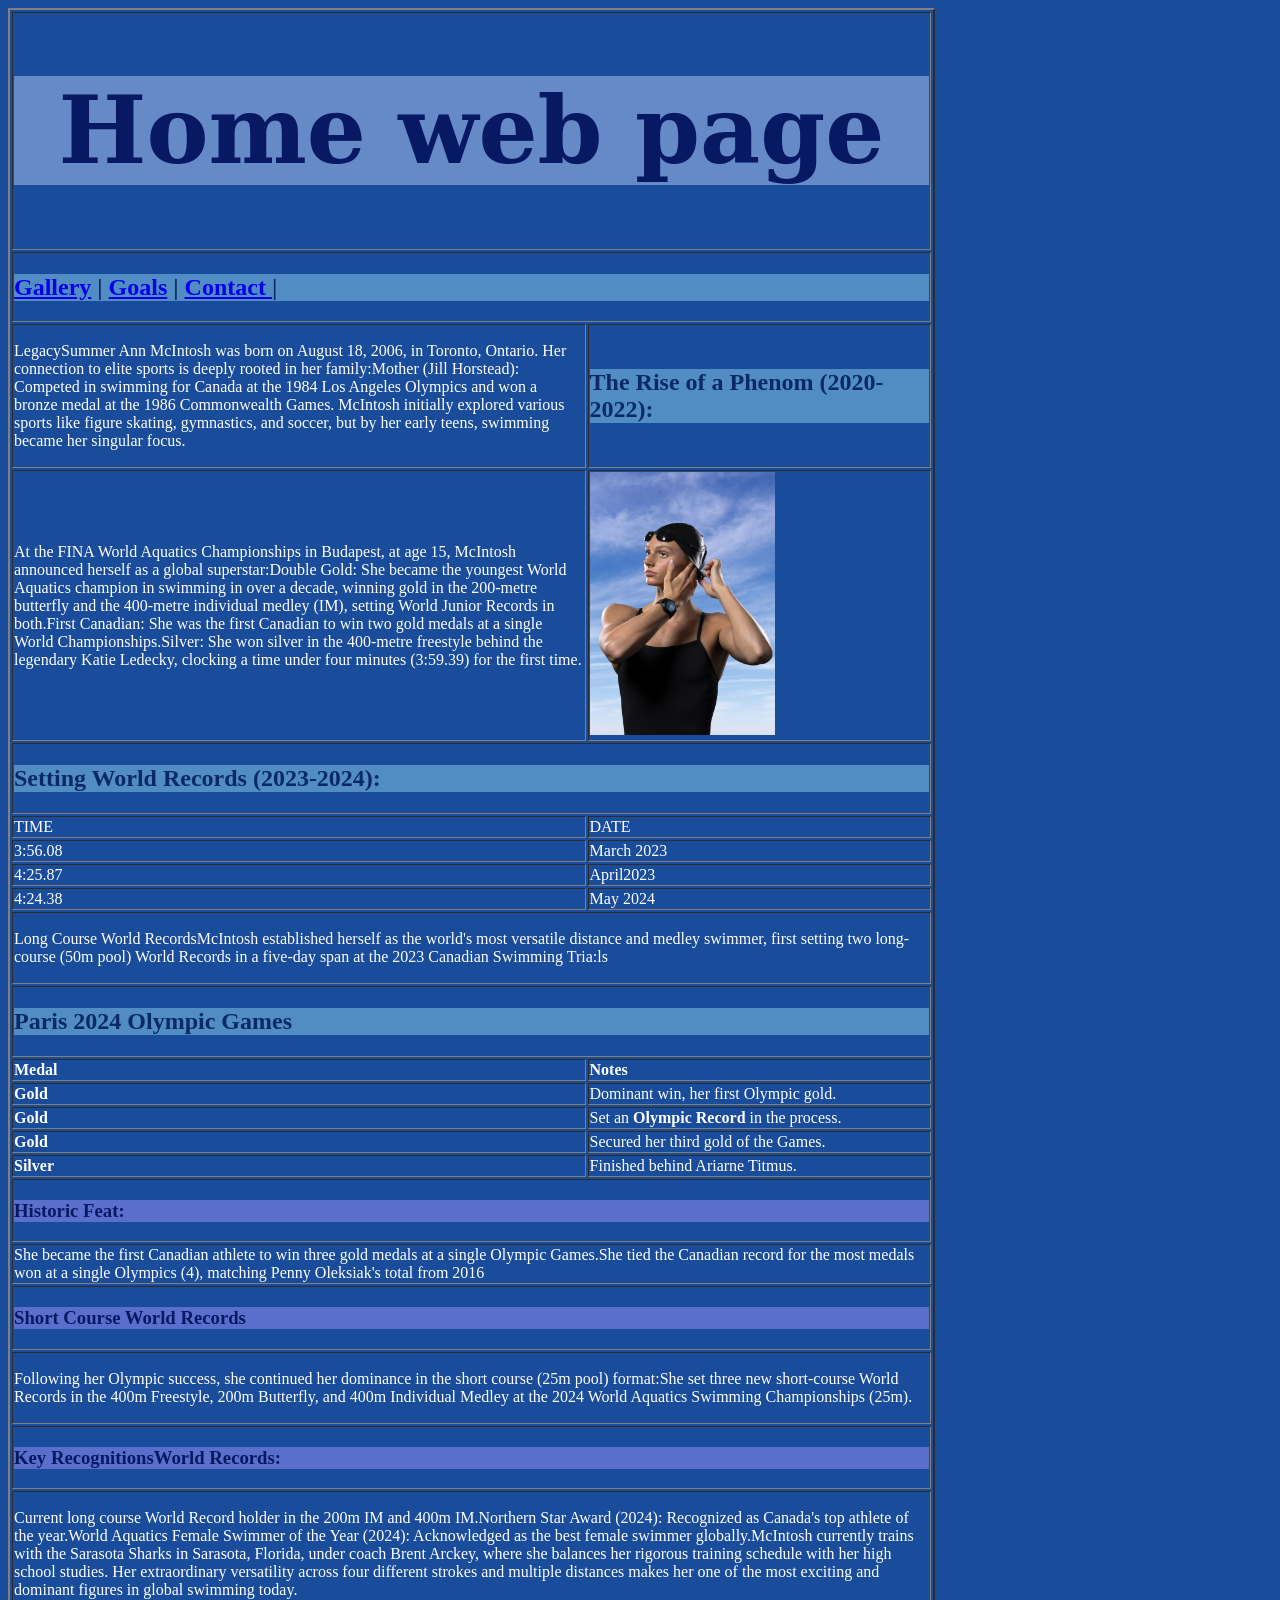
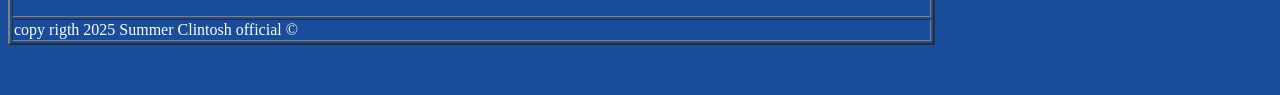
<file: Index.html>
<!doctype html>
<html>
<head>
<meta charset="utf-8">
<title>Home Web page</title>

<!-- AQUÍ está el favicon, fuera del <style> y en el <head> -->
<link rel="icon" href="images/favic.ico" type="image/x-icon">
<link rel="shortcut icon" href="images/favic.ico" type="image/x-icon">

<!-- Tu CSS -->
<link rel="stylesheet" href="untitled-2.css">

</head>

<body>
<table width="927" border="2">
  <tbody>
    <tr>
      <td colspan="2"><h1>Home web page</h1></td>
    </tr>
    <tr>
      <td colspan="2"><h2><a href="gallery.html">Gallery</a> | <a href="goals.html">Goals</a> | <a href="contac.html">Contact </a>|</h2></td>
    </tr>
    <tr>
      <td width="315"><p> LegacySummer Ann McIntosh was born on August 18, 2006, in Toronto, Ontario. Her connection to elite sports is deeply rooted in her family:Mother (Jill Horstead): Competed in swimming for Canada at the 1984 Los Angeles Olympics and won a bronze medal at the 1986 Commonwealth Games. McIntosh initially explored various sports like figure skating, gymnastics, and soccer, but by her early teens, swimming became her singular focus.</p></td>
      <td width="187"><h2> The Rise of a Phenom (2020-2022):</h2></td>
    </tr>
    <tr>
      <td height="108"><p>At the FINA World Aquatics Championships in Budapest, at age 15, McIntosh announced herself as a global superstar:Double Gold: She became the youngest World Aquatics champion in swimming in over a decade, winning gold in the 200-metre butterfly and the 400-metre individual medley (IM), setting World Junior Records in both.First Canadian: She was the first Canadian to win two gold medals at a single World Championships.Silver: She won silver in the 400-metre freestyle behind the legendary Katie Ledecky, clocking a time under four minutes (3:59.39) for the first time.</p></td>
      <td><img src="images/f71ddc646ea12d78667f78e4d6de30f6.jpg" width="185" height="263" alt=""/></td>
    </tr>
    <tr>
      <td colspan="2"><h2> Setting World Records (2023-2024):</h2></td>
    </tr>
    <tr>
      <td>TIME</td>
      <td>DATE</td>
    </tr>
    <tr>
      <td>3:56.08</td>
      <td>March 2023 </td>
    </tr>
    <tr>
      <td>4:25.87 </td>
      <td>April2023</td>
    </tr>
    <tr>
      <td>4:24.38</td>
      <td>May 2024</td>
    </tr>
    <tr>
      <td height="40" colspan="2"><p>Long Course World RecordsMcIntosh established herself as the world's most versatile distance and medley swimmer, first setting two long-course (50m pool) World Records in a five-day span at the 2023 Canadian Swimming Tria:ls</p></td>
    </tr>
    <tr>
      <td height="28" colspan="2"><h2>Paris 2024 Olympic Games</h2></td>
    </tr>
    <tr>
      <td><strong>Medal</strong></td>
      <td><strong>Notes</strong></td>
    </tr>
    <tr>
      <td><span data-path-to-node="19,1,1,0"><strong> Gold</strong></span></td>
      <td><span data-path-to-node="19,1,2,0">Dominant win, her first Olympic gold.</span></td>
    </tr>
    <tr>
      <td><span data-path-to-node="19,2,1,0"><strong>Gold</strong></span></td>
      <td><span data-path-to-node="19,2,2,0">Set an <strong>Olympic Record</strong> in the process.</span></td>
    </tr>
    <tr>
      <td><span data-path-to-node="19,3,1,0"><strong>Gold</strong></span></td>
      <td><span data-path-to-node="19,3,2,0">Secured her third gold of the Games.</span></td>
    </tr>
    <tr>
      <td><span data-path-to-node="19,4,1,0"><strong> Silver</strong></span></td>
      <td><span data-path-to-node="19,4,2,0">Finished behind Ariarne Titmus.</span></td>
    </tr>
    <tr>
      <td colspan="2"><h3>Historic Feat:</h3></td>
    </tr>
    <tr>
      <td colspan="2">She became the first Canadian athlete to win three gold medals at a single Olympic Games.She tied the Canadian record for the most medals won at a single Olympics (4), matching Penny Oleksiak's total from 2016</td>
    </tr>
    <tr>
      <td colspan="2"><h3>Short Course World Records</h3></td>
    </tr>
    <tr>
      <td colspan="2"><p>Following her Olympic success, she continued her dominance in the short course (25m pool) format:She set three new short-course World Records in the 400m Freestyle, 200m Butterfly, and 400m Individual Medley at the 2024 World Aquatics Swimming Championships (25m).</p></td>
    </tr>
    <tr>
      <td colspan="2"><h3>Key RecognitionsWorld Records:</h3></td>
    </tr>
    <tr>
      <td colspan="2"><p> Current long course World Record holder in the 200m IM and 400m IM.Northern Star Award (2024): Recognized as Canada's top athlete of the year.World Aquatics Female Swimmer of the Year (2024): Acknowledged as the best female swimmer globally.McIntosh currently trains with the Sarasota Sharks in Sarasota, Florida, under coach Brent Arckey, where she balances her rigorous training schedule with her high school studies. Her extraordinary versatility across four different strokes and multiple distances makes her one of the most exciting and dominant figures in global swimming today.</p></td>
    </tr>
    <tr>
      <td colspan="2">copy rigth 2025 Summer Clintosh official &copy;</td>
    </tr>
  </tbody>
</table>
<p>&nbsp;</p>
</body>

</html>
</file>
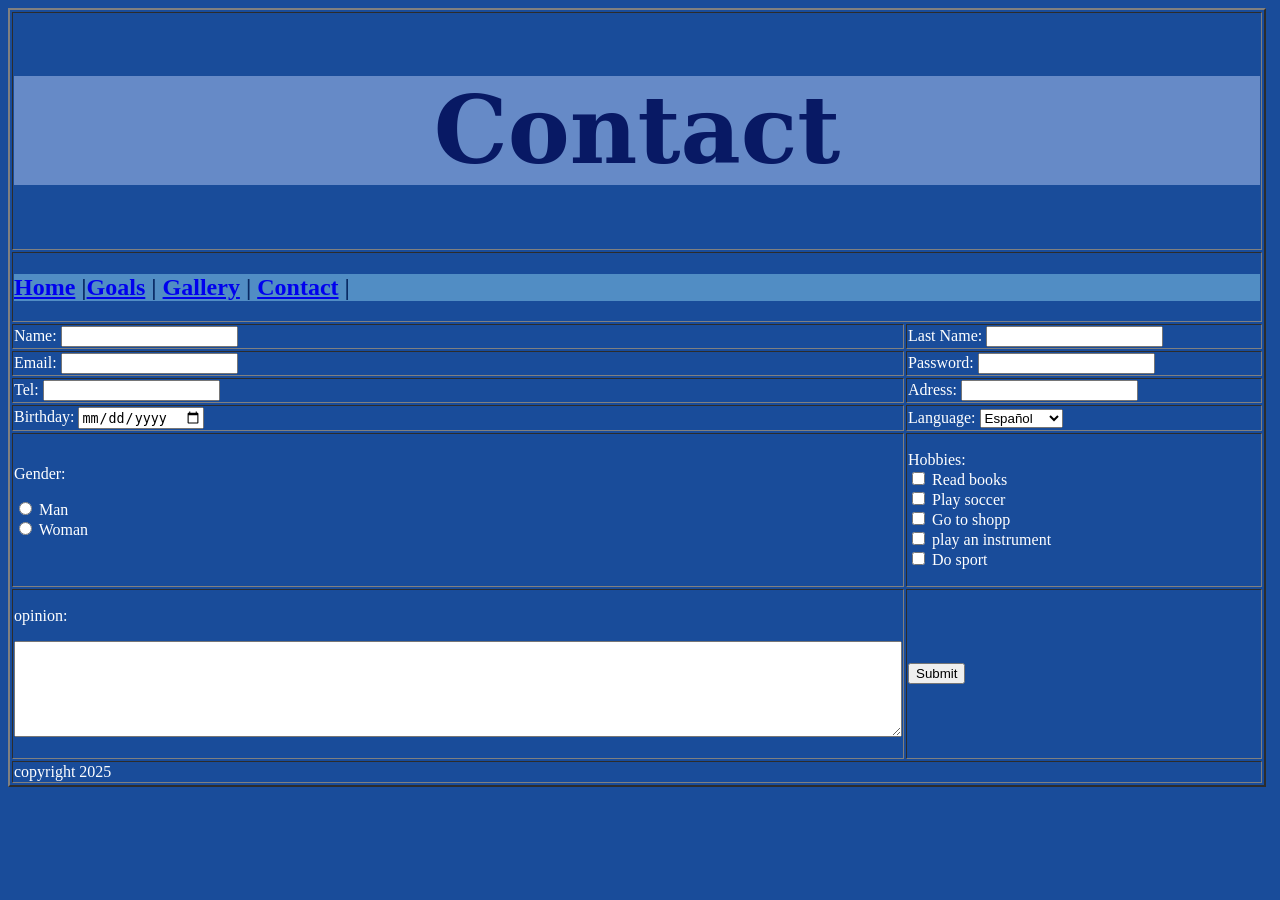
<file: contac.html>
<!doctype html>
<html>
<head>
<meta charset="utf-8">
<title>contact</title>

<!-- FAVICON AQUÍ -->
<link rel="icon" href="images/faviccon.ico" type="image/faviccon.icon">
<link rel="shortcut icon" href="images/faviccon.ico" type="image/faviccon.icon">

<link href="untitled-2.css" rel="stylesheet" type="text/css">
</head
<body>
<form id="form1" name="form1" method="post">
  <table width="1258" border="2">
    <tbody>
      <tr>
        <td colspan="2"><h1>Contact</h1></td>
      </tr>
      <tr>
        <td colspan="2"><h2><a href="index.html">Home</a> |<a href="goals.html">Goals</a> | <a href="gallery.html">Gallery</a> | <a href="contac.html">Contact</a> |</h2></td>
      </tr>
      <tr>
        <td width="646"><label for="name">Name:</label>
        <input name="name" type="text" required="required" id="name"></td>
        <td width="594"><label for="last-name">Last Name:</label>
        <input name="last-name" type="text" required="required" id="last-name"></td>
      </tr>
      <tr>
        <td><label for="email">Email:</label>
        <input name="email" type="email" required="required" id="email"></td>
        <td><label for="password">Password:</label>
        <input name="password" type="password" required="required" id="password"></td>
      </tr>
      <tr>
        <td><label for="telefon">Tel:</label>
        <input name="telefon" type="tel" required="required" id="telefon"></td>
        <td><label for="adress">Adress:</label>
        <input name="adress" type="text" required="required" id="adress"></td>
      </tr>
      <tr>
        <td><label for="birthday">Birthday:</label>
        <input name="birthday" type="date" required="required" id="birthday"></td>
        <td><label for="language">Language:</label>
          <select name="language" required="required" id="language">
            <option value="esp">Español</option>
            <option value="en">English</option>
            <option value="ch">Chinese</option>
            <option value="fr">French</option>
            <option value="po">Portugues</option>
        </select></td>
      </tr>
      <tr>
        <td>Gender:
          <p>
          <label>
              <input name="Man" type="radio" required="required" id="gender_0" value="man">
            Man</label>
            <br>
            <label>
              <input name="woman" type="radio" required="required" id="gender_1" value="woman">
            Woman</label>
            <br>
        </p></td>
        <td><p>
          <label>
            Hobbies:<br>
            <input name="read" type="checkbox" required="required" id="hobbies_0" value="books">
            Read books</label>
          <br>
          <label>
            <input name="soccer" type="checkbox" required="required" id="hobbies_1" value="soccer">
            Play soccer</label>
          <br>
          <label>
            <input name="shoop" type="checkbox" required="required" id="hobbies_2" value="shopp">
            Go to shopp</label>
          <br>
          <label>
            <input type="checkbox" name="instrument" value="instrument" id="hobbies_3">
            play an instrument</label>
          <br>
          <label>
            <input type="checkbox" name="sport" value="sport" id="hobbies_4">
            Do sport</label>
          <br>
        </p></td>
      </tr>
      <tr>
        <td><p>
          <label for="comment">opinion:</label>
          </p>
          <p>
            <textarea name="comment" cols="108" rows="6" id="comment"></textarea>
        </p></td>
        <td><input type="submit" name="submit" id="submit" value="Submit"></td>
      </tr>
      <tr>
        <td colspan="2">copyright 2025</td>
      </tr>
    </tbody>
  </table>
</form>
</body>
</html>
</file>
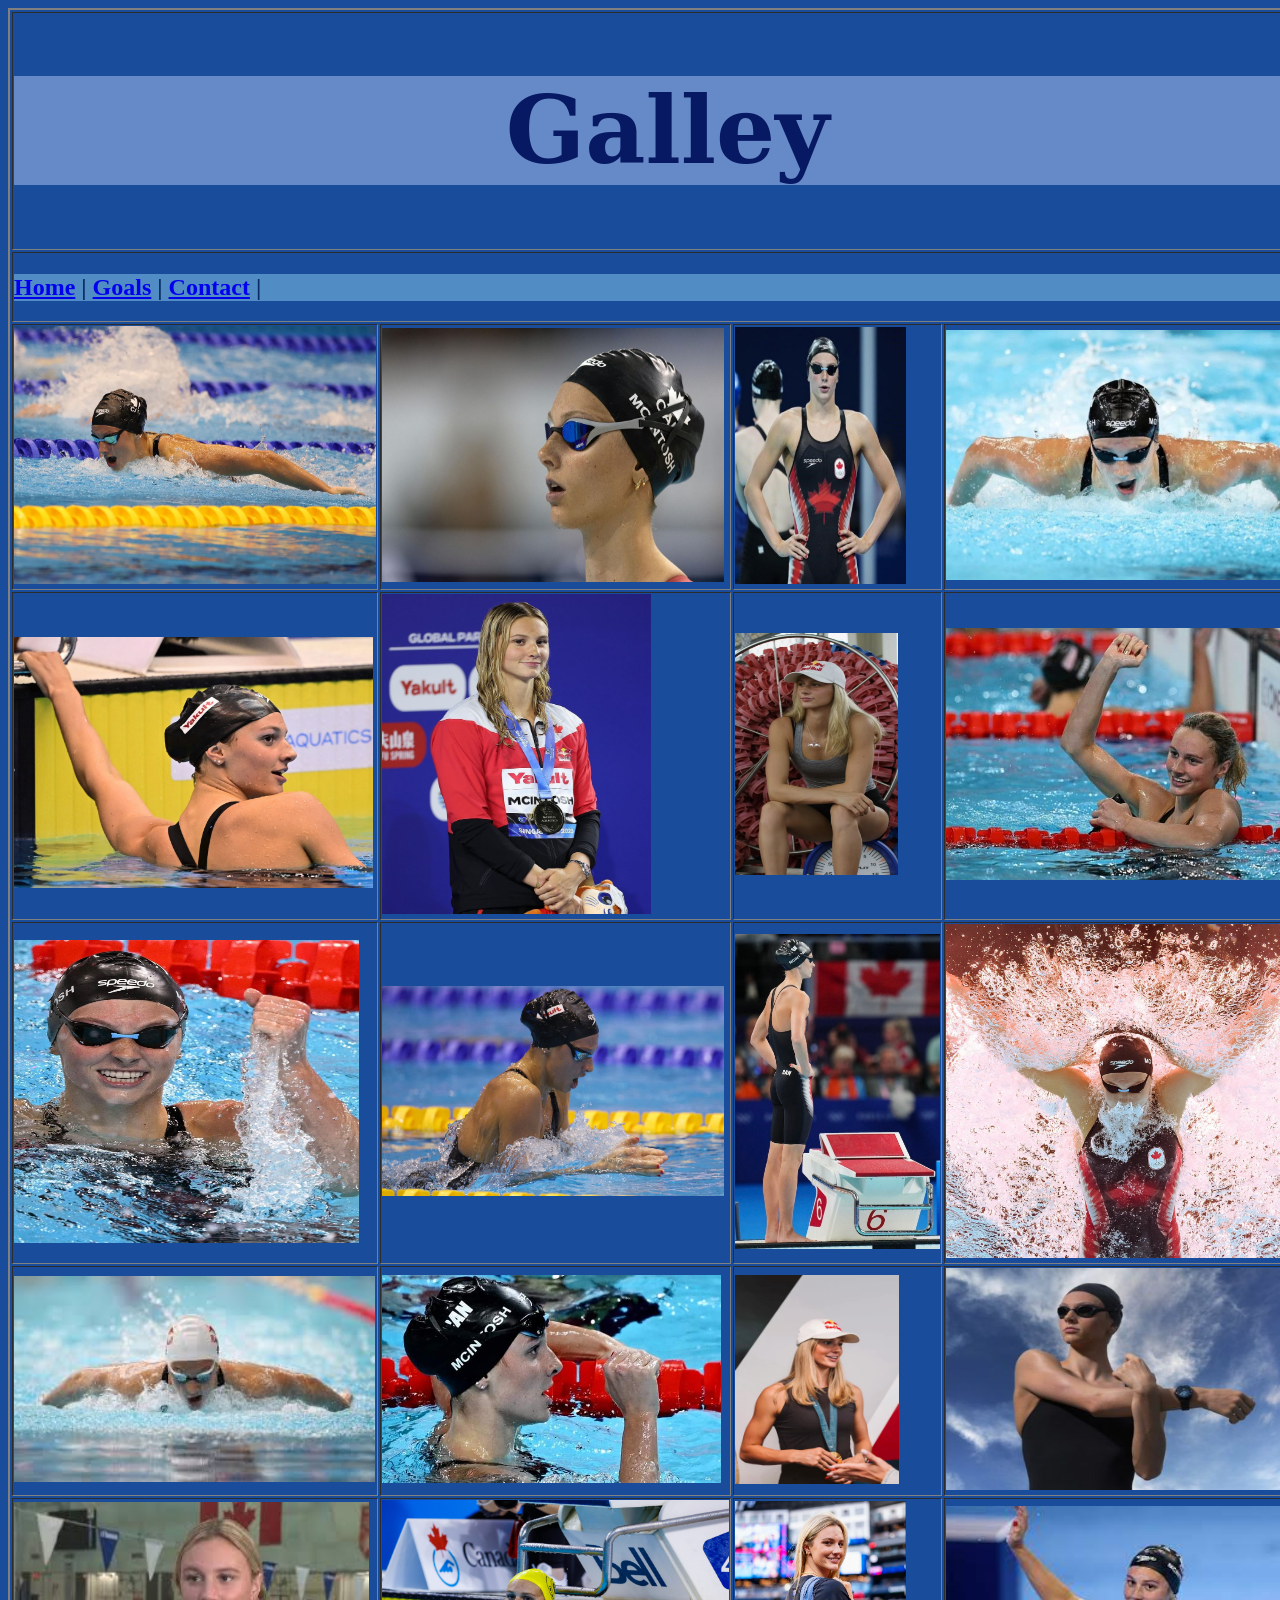
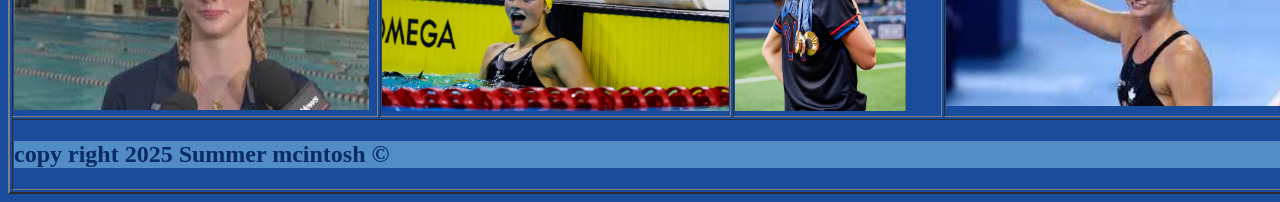
<file: gallery.html>
<!doctype html>
<html>
<head>
    <meta charset="utf-8">
    <title>Gallery</title>

    <link rel="icon" href="images/favicoon.ico" type="image/x-icon">
    <link rel="shortcut icon" href="images/favicoon.ico" type="image/x-icon">

    <link rel="stylesheet" href="untitled-2.css">
</head>

<body>
<table width="1049" height="1573" border="2">
  <tbody>
    <tr>
      <td height="116" colspan="4"><h1>Galley</h1></td>
    </tr>
    <tr>
      <td height="38" colspan="4"><h2><a href="index.html">Home</a> | <a href="goals.html">Goals</a> | <a href="contac.html">Contact</a> |</h2></td>
    </tr>
    <tr>
      <td width="242" height="116"><img src="images/1.jpg" width="362" height="258" alt=""/></td>
      <td width="249"><img src="images/2.jpg" width="342" height="254" alt=""/></td>
      <td width="284"><img src="images/3.jpg" width="171" height="257" alt=""/></td>
      <td width="254"><img src="images/4.jpg" width="374" height="250" alt=""/></td>
    </tr>
    <tr>
      <td height="125"><figure></figure>
      <img src="images/7.jpg" width="359" height="251" alt=""/></td>
      <td><img src="images/9.jpg" width="269" height="320" alt=""/></td>
      <td><img src="images/download.png" width="163" height="242" alt=""/></td>
      <td><img src="images/8.jpg" width="375" height="252" alt=""/></td>
    </tr>
    <tr>
      <td height="101"><img src="images/14.jpg" width="345" height="303" alt=""/></td>
      <td><img src="images/15.jpg" width="342" height="210" alt=""/></td>
      <td><img src="images/6.jpg" width="205" height="315" alt=""/></td>
      <td><img src="images/16.jpg" width="364" height="334" alt=""/></td>
    </tr>
    <tr>
      <td height="101"><img src="images/21.jpg" width="361" height="206" alt=""/></td>
      <td><img src="images/78599d682071a7c8677fc8cffc0ef332.jpg" width="339" height="208" alt=""/></td>
      <td><img src="images/10.jpg" width="164" height="209" alt=""/></td>
      <td><img src="images/17.jpg" width="356" height="222" alt=""/></td>
    </tr>
    <tr>
      <td height="107"><img src="images/23.jpg" width="355" height="208" alt=""/></td>
      <td><img src="images/18.jpg" width="347" height="211" alt=""/></td>
      <td><img src="images/13.jpg" width="171" height="210" alt=""/></td>
      <td><img src="images/19.jpg" width="369" height="200" alt=""/></td>
    </tr>
    <tr>
      <td height="28" colspan="4"><h2>copy right 2025 Summer mcintosh &copy;</h2></td>
    </tr>
  </tbody>
</table>
</body>
</html>
</file>
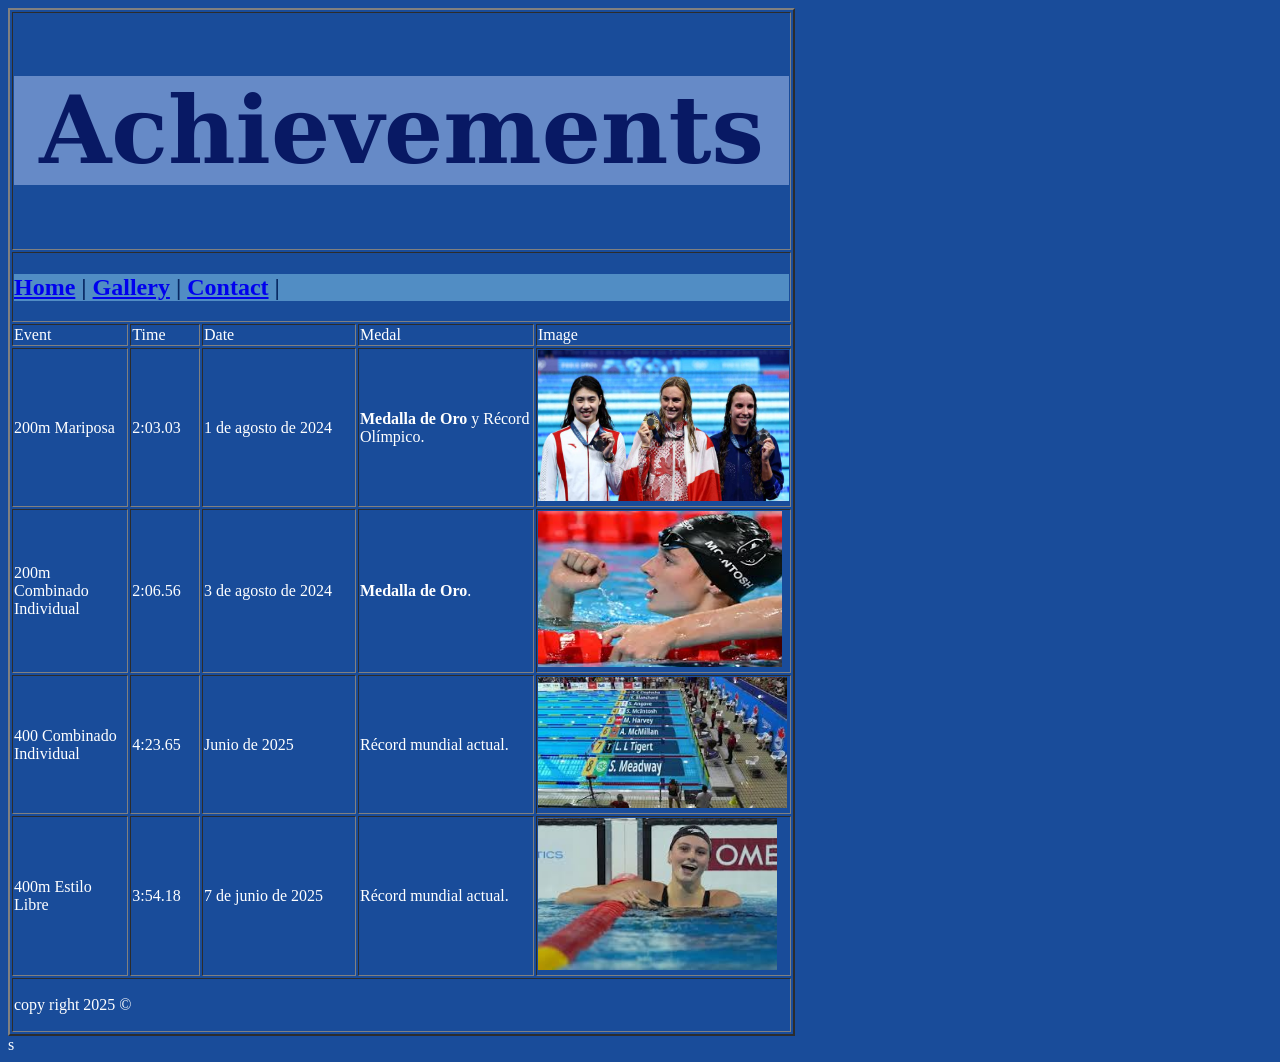
<file: Goals.html>
<!doctype html>
<html lang="es">
<head>
    <meta charset="utf-8">
    <title>Goals</title>

    <link rel="icon" href="images/favic.ico" type="image/x-icon">
    <link rel="shortcut icon" href="images/favic.ico" type="image/x-icon">

    <link rel="stylesheet" href="untitled-2.css">
</head>

<body>
<table width="787" border="2">
  <tbody>
    <tr>
      <td colspan="5"><h1>Achievements</h1></td>
    </tr>
    <tr>
      <td colspan="5"><h2><a href="index.html">Home</a> | <a href="gallery.html">Gallery</a> | <a href="contac.html">Contact</a> |</h2></td>
    </tr>
    <tr>
      <td>Event</td>
      <td>Time</td>
      <td>Date</td>
      <td>Medal</td>
      <td>Image</td>
    </tr>
    <tr>
      <td width="113">200m Mariposa      </td>
      <td width="66">2:03.03</td>
      <td width="152">1 de agosto de 2024</td>
      <td width="174"><strong jscontroller="VhkxAe" jsuid="iOo9hd_4m" data-complete="true">Medalla de Oro</strong> y Récord Olímpico.</td>
      <td width="251"><img src="images/summermc-hg-165433-768x432.jpg" width="251" height="151" alt=""/></td>
    </tr>
    <tr>
      <td>200m Combinado Individual</td>
      <td>2:06.56</td>
      <td>3 de agosto de 2024</td>
      <td><strong jscontroller="VhkxAe" jsuid="iOo9hd_4s" data-complete="true">Medalla de Oro</strong>.</td>
      <td><img src="images/download.jpg" width="244" height="156" alt=""/></td>
    </tr>
    <tr>
      <td>400 Combinado Individual</td>
      <td>4:23.65</td>
      <td>Junio de 2025</td>
      <td>Récord mundial actual.</td>
      <td><img src="images/download (1).jpg" width="249" height="131" alt=""/></td>
    </tr>
    <tr>
      <td>400m Estilo Libre</td>
      <td>3:54.18</td>
      <td>7 de junio de 2025</td>
      <td>Récord mundial actual.</td>
      <td><img src="images/images.jpg" width="239" height="152" alt=""/></td>
    </tr>
    <tr>
      <td colspan="5"><p>copy right 2025 &copy;</p></td>
    </tr>
  </tbody>
</table>
s
</body>
</html>
</file>
<file: untitled-2.css>
@charset "utf-8";
/* CSS Document */
h1 {
    color: #081964;
    font-family: Constantia, "Lucida Bright", "DejaVu Serif", Georgia, serif;
    font-size: 93px;
    font-style: normal;
    background-color: #668AC7;
    text-align: center;
}
h2 {
    color: #092A64;
    background-color: #518DC4;
}
h3 {
    color: #081964;
    background-color: #5A6FCB;
}
body {
    color: #FFFFFF;
    background-color: #194C9A;
}
color {
    color: white;
}
  
  table {


}
a:
</file>
